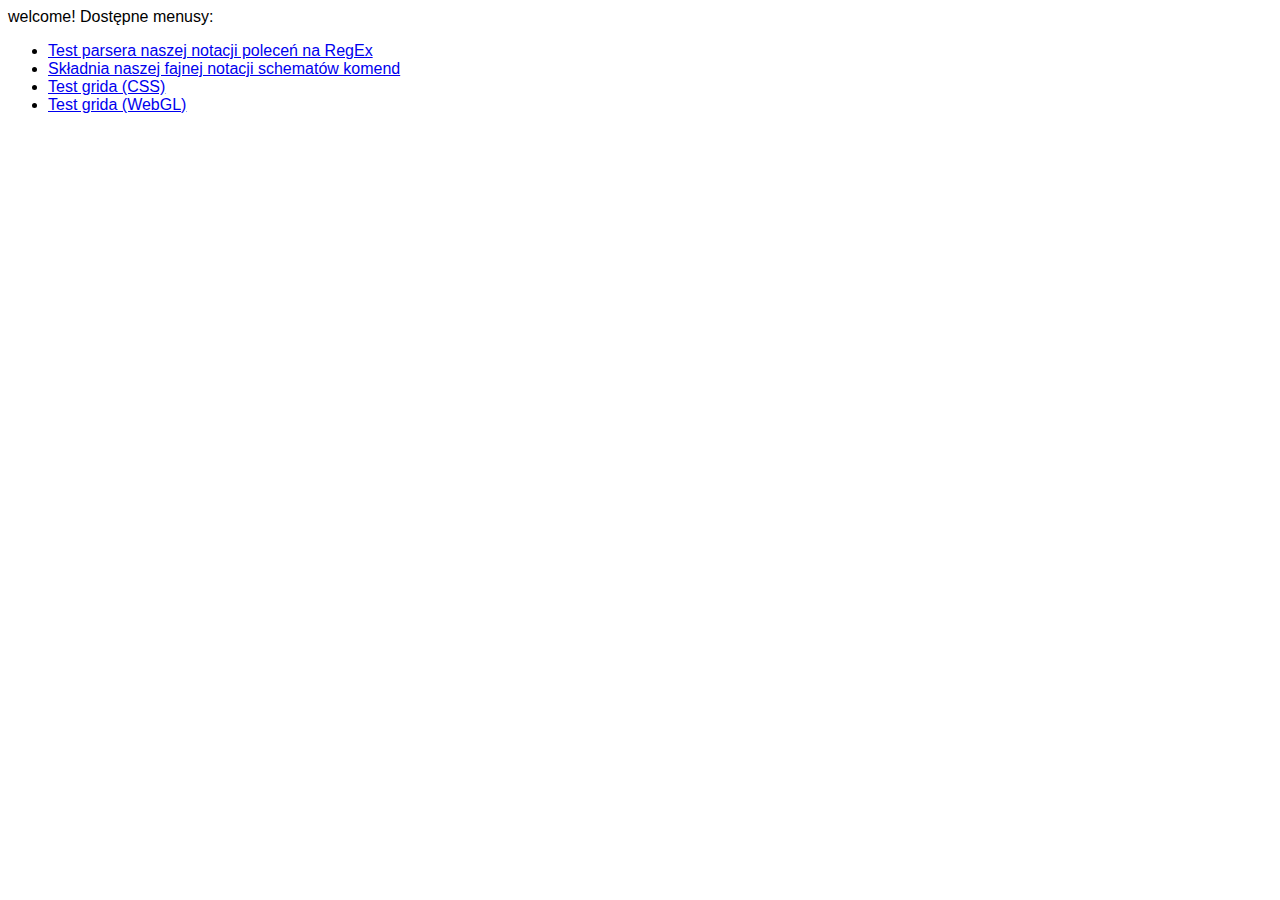
<file: documentation.html>
<html>
	<head>
		<meta charset='UTF-8'/>
		<title>
			Farma Memów
		</title>
		<link rel='stylesheet' href='css/style.css'>
		<script src='js/map.js'></script>
		<script src='js/libs/angular.min.js'></script>
		<script src='js/libs/ng-route.js'></script>
		<script src='js/libs/ng-animate.js'></script>
		<script src='js/mvc/modules.js'></script>
		<script src='js/controller.js'></script>
		<script src='js/mvc/controllers.js'></script>
		<script src='js/mvc/services.js'></script>
		<script src='js/mvc/directives.js'></script>
	</head>
	<body ng-app='app'>
		<div ng-view>

		</div>
	</body>
</html>
</file>
<file: css/style.css>
body {
  font-family: Roboto, Calibri, Verdana, sans-serif; }

.grid_square {
  width: 35px;
  height: 35px;
  /*border:1px solid black;*/
  display: block;
  box-sizing: border-box;
  position: absolute; }

.grid_square.obstacle {
  background-color: gray; }

.grid_object {
  position: absolute;
  left: 0px; }

.grid_container {
  overflow: hidden;
  white-space: nowrap;
  position: relative;
  background-color: black; }

.grid_row {
  position: relative; }

/* starting animations */
.my-special-animation.ng-enter {
  -webkit-transition: 0.5s linear all;
  -moz-transition: 0.5s linear all;
  -o-transition: 0.5s linear all;
  transition: 0.5s linear all;
  opacity: 0; }

/* destination animations */
.my-special-animation.ng-enter.ng-enter-active {
  opacity: 1; }

.fade-animation.ng-enter,
.fade-animation.ng-move {
  -webkit-transition: all linear 100ms;
  transition: all linear 100ms; }

.fade-animation.ng-enter {
  opacity: 0; }

.fade-animation.ng-enter.ng-enter-active {
  opacity: 1; }
</file>
